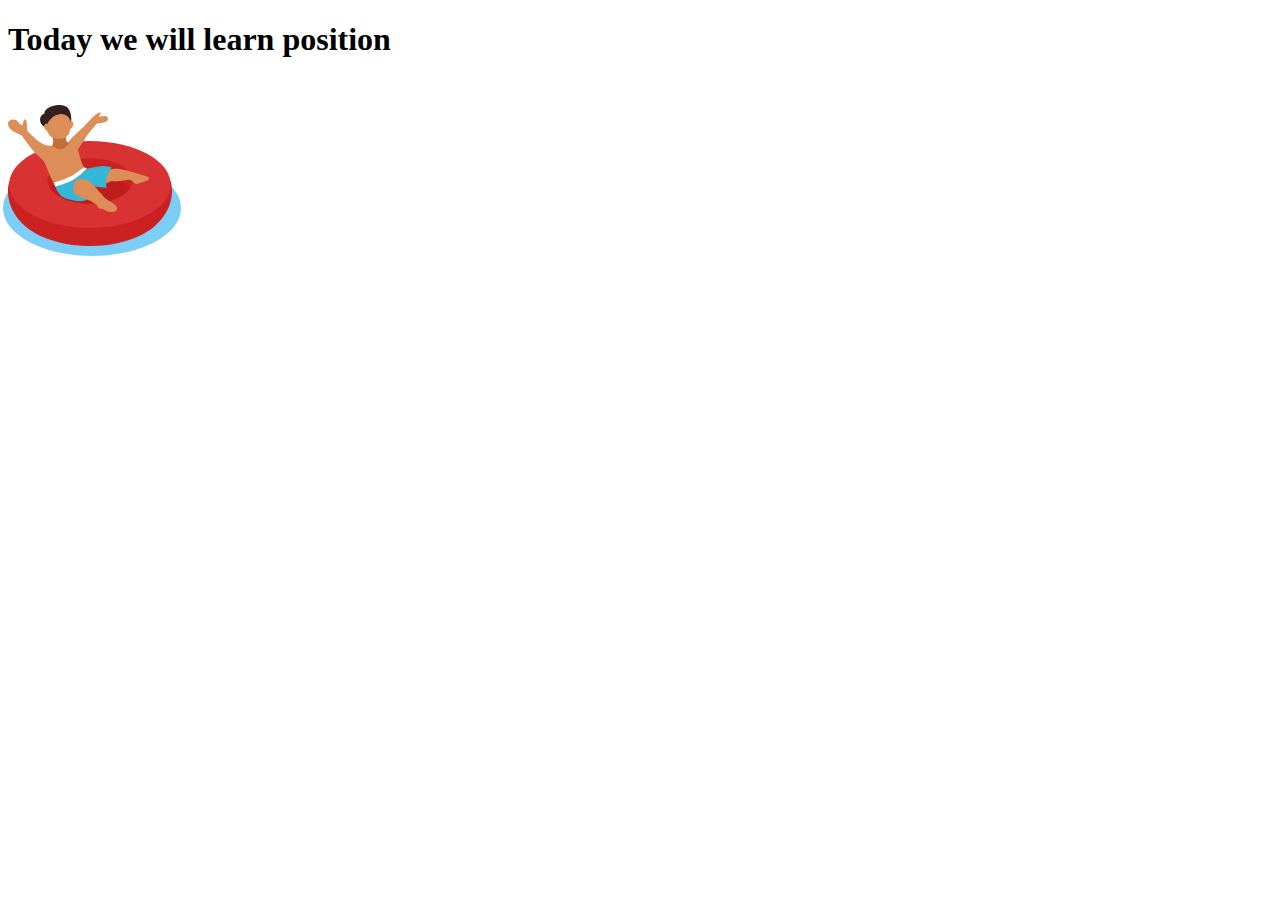
<file: index.html>
<!DOCTYPE html>
<html lang="en">
<head>
    <meta charset="UTF-8">
    <meta name="viewport" content="width=device-width, initial-scale=1.0">
    <title>Document</title>
    <link rel="stylesheet" href="style.css">
<style>
    .box{
       
    }
    .ring{
        position:relative;
        top: -50px;
        z-index: -1;
    }
    .boy{
        position: relative;
        bottom: -25px;
    }
    .water{
        position: relative;
        bottom: 140px;
        left: -5px;
z-index: -2;
    }
</style>
</head>
<body>
    <h1>
        Today we will learn position
    </h1>
  <div class="swin-container">
    <div class="box boy">
        <img src="./image/boy.svg" alt="">
    </div>
    <div class="box ring">
        <img src="./image/ring.svg" alt="">
    </div>
    <div class="box water">
        <img src="./image/water (1).svg" alt="">
    </div>
  </div>

      
</body>
</html>
</file>
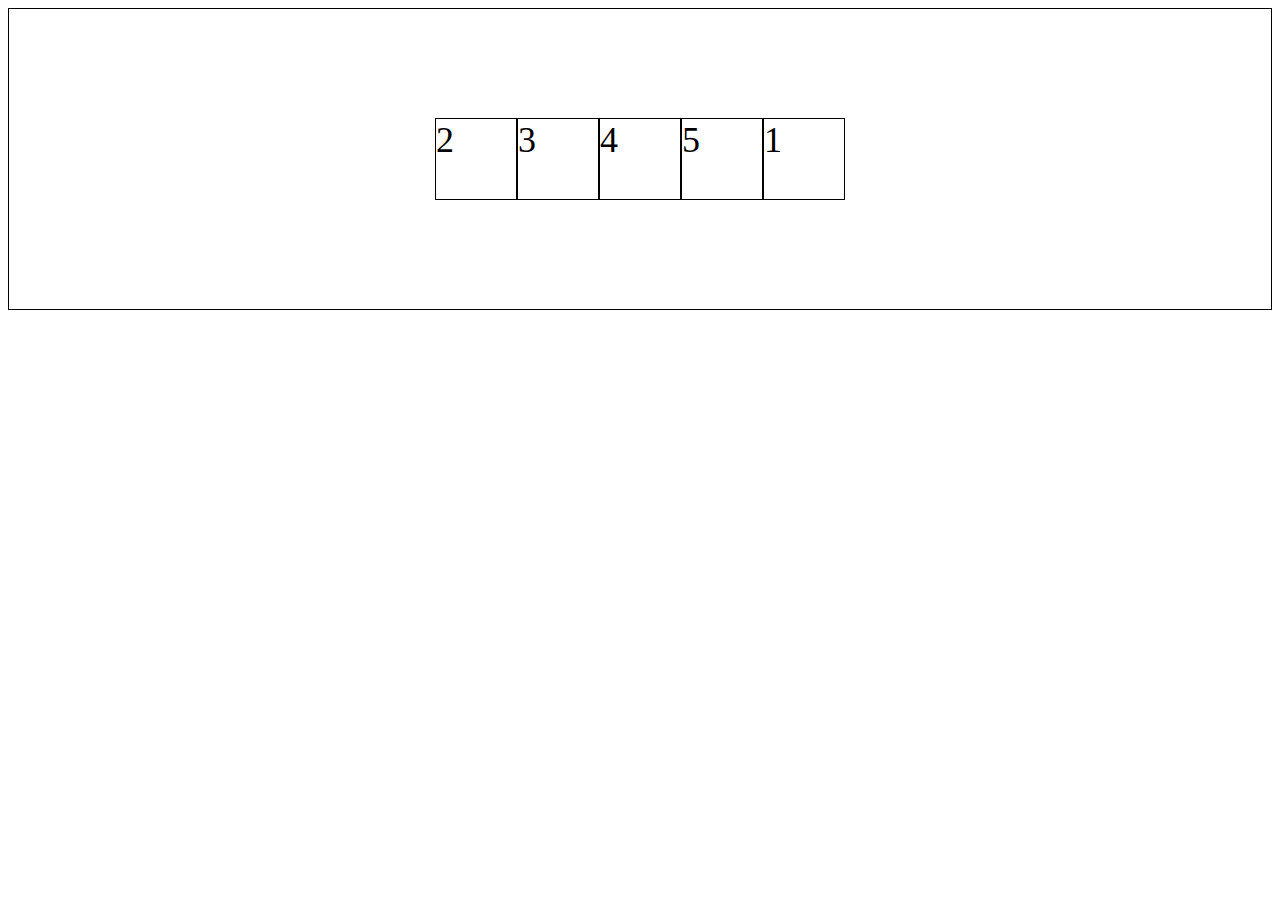
<file: flex.html>
<!DOCTYPE html>
<html lang="en">
<head>
    <meta charset="UTF-8">
    <meta name="viewport" content="width=device-width, initial-scale=1.0">
    <title>Document</title>
    <style>
        .container{
            border: 1px solid black;
            height: 300px;
            display: flex;
            align-items: center;
            justify-content:center;
            
        }
    </style>
</head>
<body>
    <div>
        <section class="container">
            <div style="border: 1px solid black; font-size: 36px; height: 80px; width: 80px;">2</div>
            <div style="border: 1px solid black; font-size: 36px; height: 80px; width: 80px;">3</div>
            <div style="border: 1px solid black; font-size: 36px; height: 80px; width: 80px;">4</div>
            <div style="border: 1px solid black; font-size: 36px; height: 80px; width: 80px;">5</div>
            <div style="border: 1px solid black; font-size: 36px; height: 80px; width: 80px;">1</div>
        </section>
    </div>
</body>
</html>
</file>
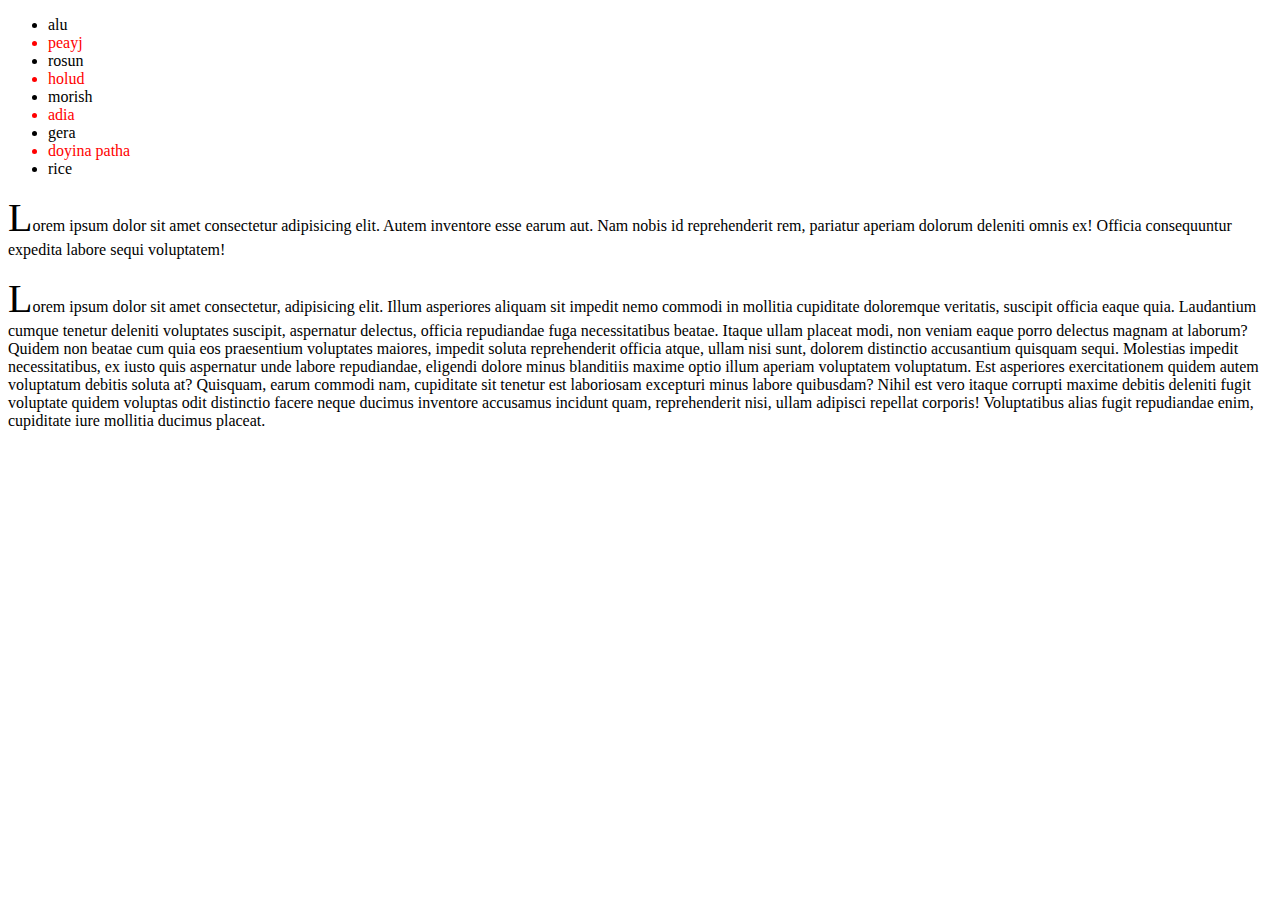
<file: unorder.html>
<!DOCTYPE html>
<html lang="en">
<head>
    <meta charset="UTF-8">
    <meta name="viewport" content="width=device-width, initial-scale=1.0">
    <title>Document</title>
    <style>
        li:nth-child(2n){
            color: red;
        }
        p::first-letter{
        font-size: 40px;
        }
        p::selection{
            color: red;
            background-color: aqua;
        }
    </style>
</head>
<body>
 <ul>
    <li>alu</li>
    <li>peayj</li>
    <li>rosun</li>
    <li>holud</li>
    <li>morish</li>
    <li>adia</li>
    <li>gera</li>
    <li>doyina patha</li>
    <li>rice</li>   
</ul>
<p>
    Lorem ipsum dolor sit amet consectetur adipisicing elit. Autem inventore esse earum aut. Nam nobis id reprehenderit rem, pariatur aperiam dolorum deleniti omnis ex! Officia consequuntur expedita labore sequi voluptatem!
</p>
<p>
    Lorem ipsum dolor sit amet consectetur, adipisicing elit. Illum asperiores aliquam sit impedit nemo commodi in mollitia cupiditate doloremque veritatis, suscipit officia eaque quia. Laudantium cumque tenetur deleniti voluptates suscipit, aspernatur delectus, officia repudiandae fuga necessitatibus beatae. Itaque ullam placeat modi, non veniam eaque porro delectus magnam at laborum? Quidem non beatae cum quia eos praesentium voluptates maiores, impedit soluta reprehenderit officia atque, ullam nisi sunt, dolorem distinctio accusantium quisquam sequi. Molestias impedit necessitatibus, ex iusto quis aspernatur unde labore repudiandae, eligendi dolore minus blanditiis maxime optio illum aperiam voluptatem voluptatum. Est asperiores exercitationem quidem autem voluptatum debitis soluta at? Quisquam, earum commodi nam, cupiditate sit tenetur est laboriosam excepturi minus labore quibusdam? Nihil est vero itaque corrupti maxime debitis deleniti fugit voluptate quidem voluptas odit distinctio facere neque ducimus inventore accusamus incidunt quam, reprehenderit nisi, ullam adipisci repellat corporis! Voluptatibus alias fugit repudiandae enim, cupiditate iure mollitia ducimus placeat.
</p>
</body>
</html>
</file>
<file: style.css>
::placeholder{
    color: blue;
    outline: none;
    border: 2px solid black;
}
::-ms-input-placeholder{ color: blue;}
</file>
